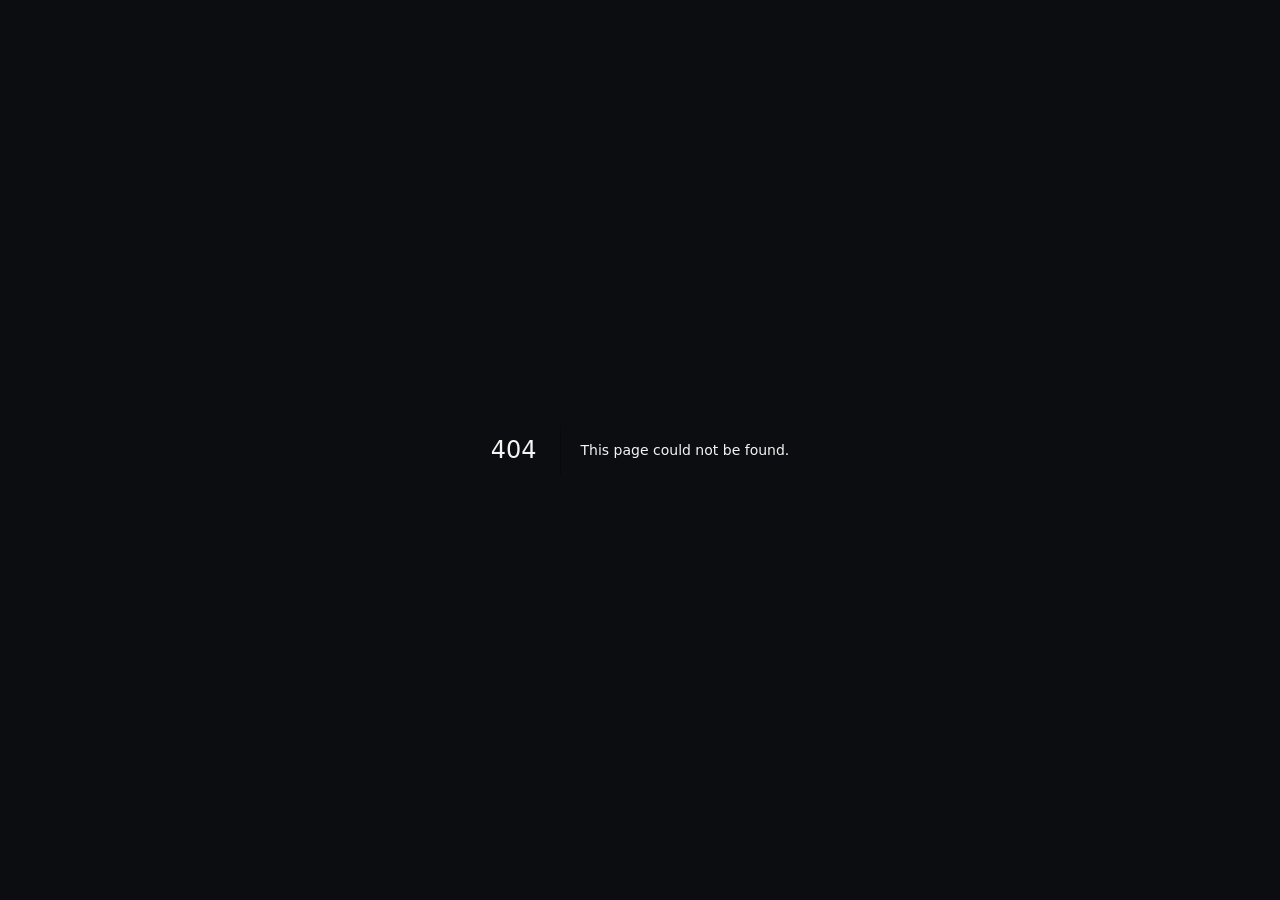
<file: 404/index.html>
<!DOCTYPE html><html lang="en" class="inter_c15e96cb-module__0bjUvq__variable"><head><meta charSet="utf-8"/><meta name="viewport" content="width=device-width, initial-scale=1"/><link rel="stylesheet" href="/_next/static/chunks/3n_8qitn4ve4j.css" data-precedence="next"/><link rel="preload" as="script" fetchPriority="low" href="/_next/static/chunks/01dkdyukbdpqq.js"/><script src="/_next/static/chunks/27jktro2p5rq9.js" async=""></script><script src="/_next/static/chunks/0y-qmi6py9vt0.js" async=""></script><script src="/_next/static/chunks/3rxl-jt3pdxgx.js" async=""></script><script src="/_next/static/chunks/turbopack-332-4lst5g5wu.js" async=""></script><script src="/_next/static/chunks/05-c3ty_6dwfk.js" async=""></script><script src="/_next/static/chunks/14mrh2-p_w84d.js" async=""></script><meta name="robots" content="noindex"/><meta name="next-size-adjust" content=""/><title>404: This page could not be found.</title><title>Count Check | The Ultimate OSRS Discord Bot</title><meta name="description" content="Automated flipping portfolios, real-time Grand Exchange analytics, high-speed combat loot simulators, and OSRS stats integration directly inside your Discord server."/><meta name="author" content="Count Check Dev Team"/><meta name="keywords" content="OSRS,Old School RuneScape,OSRS Discord Bot,Old School RuneScape Discord Bot,Grand Exchange Tracker,OSRS Flipping Bot,Loot Simulator,/flip"/><meta name="robots" content="index, follow"/><meta property="og:title" content="Count Check | OSRS Discord Bot"/><meta property="og:description" content="Quantitative portfolios, combat drop simulators, and player highscores inside Discord."/><meta property="og:url" content="https://countcheck.github.io/"/><meta property="og:site_name" content="Count Check Bot"/><meta property="og:locale" content="en_US"/><meta property="og:image" content="https://countcheck.github.io/images/CCbanner01.png"/><meta property="og:image:width" content="1200"/><meta property="og:image:height" content="630"/><meta property="og:image:alt" content="Count Check OSRS Bot Widescreen Banner"/><meta property="og:type" content="website"/><meta name="twitter:card" content="summary_large_image"/><meta name="twitter:title" content="Count Check | OSRS Discord Bot"/><meta name="twitter:description" content="Real-time OSRS market telemetry, portfolio sizers, and combat simulators inside Discord."/><meta name="twitter:image" content="https://countcheck.github.io/images/CCbanner01.png"/><link rel="icon" href="/favicon.ico?favicon.2vob68tjqpejf.ico" sizes="256x256" type="image/x-icon"/><script src="/_next/static/chunks/0cz1d0mv5g_q7.js" noModule=""></script></head><body class="bg-[#0c0d10] text-[#f4f4f5] antialiased"><div hidden=""><!--$--><!--/$--></div><div style="font-family:system-ui,&quot;Segoe UI&quot;,Roboto,Helvetica,Arial,sans-serif,&quot;Apple Color Emoji&quot;,&quot;Segoe UI Emoji&quot;;height:100vh;text-align:center;display:flex;flex-direction:column;align-items:center;justify-content:center"><div><style>body{color:#000;background:#fff;margin:0}.next-error-h1{border-right:1px solid rgba(0,0,0,.3)}@media (prefers-color-scheme:dark){body{color:#fff;background:#000}.next-error-h1{border-right:1px solid rgba(255,255,255,.3)}}</style><h1 class="next-error-h1" style="display:inline-block;margin:0 20px 0 0;padding:0 23px 0 0;font-size:24px;font-weight:500;vertical-align:top;line-height:49px">404</h1><div style="display:inline-block"><h2 style="font-size:14px;font-weight:400;line-height:49px;margin:0">This page could not be found.</h2></div></div></div><!--$--><!--/$--><script src="/_next/static/chunks/01dkdyukbdpqq.js" id="_R_" async=""></script><script>(self.__next_f=self.__next_f||[]).push([0])</script><script>self.__next_f.push([1,"1:\"$Sreact.fragment\"\n2:I[39756,[\"/_next/static/chunks/05-c3ty_6dwfk.js\",\"/_next/static/chunks/14mrh2-p_w84d.js\"],\"default\"]\n3:I[37457,[\"/_next/static/chunks/05-c3ty_6dwfk.js\",\"/_next/static/chunks/14mrh2-p_w84d.js\"],\"default\"]\n4:I[97367,[\"/_next/static/chunks/05-c3ty_6dwfk.js\",\"/_next/static/chunks/14mrh2-p_w84d.js\"],\"OutletBoundary\"]\n5:\"$Sreact.suspense\"\n8:I[97367,[\"/_next/static/chunks/05-c3ty_6dwfk.js\",\"/_next/static/chunks/14mrh2-p_w84d.js\"],\"ViewportBoundary\"]\na:I[97367,[\"/_next/static/chunks/05-c3ty_6dwfk.js\",\"/_next/static/chunks/14mrh2-p_w84d.js\"],\"MetadataBoundary\"]\nc:I[68027,[\"/_next/static/chunks/05-c3ty_6dwfk.js\",\"/_next/static/chunks/14mrh2-p_w84d.js\"],\"default\",1]\n:HL[\"/_next/static/chunks/3n_8qitn4ve4j.css\",\"style\"]\n"])</script><script>self.__next_f.push([1,"0:{\"P\":null,\"c\":[\"\",\"_not-found\",\"\"],\"q\":\"\",\"i\":false,\"f\":[[[\"\",{\"children\":[\"/_not-found\",{\"children\":[\"__PAGE__\",{}]}]},\"$undefined\",\"$undefined\",16],[[\"$\",\"$1\",\"c\",{\"children\":[[[\"$\",\"link\",\"0\",{\"rel\":\"stylesheet\",\"href\":\"/_next/static/chunks/3n_8qitn4ve4j.css\",\"precedence\":\"next\",\"crossOrigin\":\"$undefined\",\"nonce\":\"$undefined\"}],[\"$\",\"script\",\"script-0\",{\"src\":\"/_next/static/chunks/05-c3ty_6dwfk.js\",\"async\":true,\"nonce\":\"$undefined\"}],[\"$\",\"script\",\"script-1\",{\"src\":\"/_next/static/chunks/14mrh2-p_w84d.js\",\"async\":true,\"nonce\":\"$undefined\"}]],[\"$\",\"html\",null,{\"lang\":\"en\",\"className\":\"inter_c15e96cb-module__0bjUvq__variable\",\"children\":[\"$\",\"body\",null,{\"className\":\"bg-[#0c0d10] text-[#f4f4f5] antialiased\",\"children\":[\"$\",\"$L2\",null,{\"parallelRouterKey\":\"children\",\"error\":\"$undefined\",\"errorStyles\":\"$undefined\",\"errorScripts\":\"$undefined\",\"template\":[\"$\",\"$L3\",null,{}],\"templateStyles\":\"$undefined\",\"templateScripts\":\"$undefined\",\"notFound\":[[[\"$\",\"title\",null,{\"children\":\"404: This page could not be found.\"}],[\"$\",\"div\",null,{\"style\":{\"fontFamily\":\"system-ui,\\\"Segoe UI\\\",Roboto,Helvetica,Arial,sans-serif,\\\"Apple Color Emoji\\\",\\\"Segoe UI Emoji\\\"\",\"height\":\"100vh\",\"textAlign\":\"center\",\"display\":\"flex\",\"flexDirection\":\"column\",\"alignItems\":\"center\",\"justifyContent\":\"center\"},\"children\":[\"$\",\"div\",null,{\"children\":[[\"$\",\"style\",null,{\"dangerouslySetInnerHTML\":{\"__html\":\"body{color:#000;background:#fff;margin:0}.next-error-h1{border-right:1px solid rgba(0,0,0,.3)}@media (prefers-color-scheme:dark){body{color:#fff;background:#000}.next-error-h1{border-right:1px solid rgba(255,255,255,.3)}}\"}}],[\"$\",\"h1\",null,{\"className\":\"next-error-h1\",\"style\":{\"display\":\"inline-block\",\"margin\":\"0 20px 0 0\",\"padding\":\"0 23px 0 0\",\"fontSize\":24,\"fontWeight\":500,\"verticalAlign\":\"top\",\"lineHeight\":\"49px\"},\"children\":404}],[\"$\",\"div\",null,{\"style\":{\"display\":\"inline-block\"},\"children\":[\"$\",\"h2\",null,{\"style\":{\"fontSize\":14,\"fontWeight\":400,\"lineHeight\":\"49px\",\"margin\":0},\"children\":\"This page could not be found.\"}]}]]}]}]],[]],\"forbidden\":\"$undefined\",\"unauthorized\":\"$undefined\"}]}]}]]}],{\"children\":[[\"$\",\"$1\",\"c\",{\"children\":[null,[\"$\",\"$L2\",null,{\"parallelRouterKey\":\"children\",\"error\":\"$undefined\",\"errorStyles\":\"$undefined\",\"errorScripts\":\"$undefined\",\"template\":[\"$\",\"$L3\",null,{}],\"templateStyles\":\"$undefined\",\"templateScripts\":\"$undefined\",\"notFound\":\"$undefined\",\"forbidden\":\"$undefined\",\"unauthorized\":\"$undefined\"}]]}],{\"children\":[[\"$\",\"$1\",\"c\",{\"children\":[[[\"$\",\"title\",null,{\"children\":\"404: This page could not be found.\"}],[\"$\",\"div\",null,{\"style\":\"$0:f:0:1:0:props:children:1:props:children:props:children:props:notFound:0:1:props:style\",\"children\":[\"$\",\"div\",null,{\"children\":[[\"$\",\"style\",null,{\"dangerouslySetInnerHTML\":{\"__html\":\"body{color:#000;background:#fff;margin:0}.next-error-h1{border-right:1px solid rgba(0,0,0,.3)}@media (prefers-color-scheme:dark){body{color:#fff;background:#000}.next-error-h1{border-right:1px solid rgba(255,255,255,.3)}}\"}}],[\"$\",\"h1\",null,{\"className\":\"next-error-h1\",\"style\":\"$0:f:0:1:0:props:children:1:props:children:props:children:props:notFound:0:1:props:children:props:children:1:props:style\",\"children\":404}],[\"$\",\"div\",null,{\"style\":\"$0:f:0:1:0:props:children:1:props:children:props:children:props:notFound:0:1:props:children:props:children:2:props:style\",\"children\":[\"$\",\"h2\",null,{\"style\":\"$0:f:0:1:0:props:children:1:props:children:props:children:props:notFound:0:1:props:children:props:children:2:props:children:props:style\",\"children\":\"This page could not be found.\"}]}]]}]}]],null,[\"$\",\"$L4\",null,{\"children\":[\"$\",\"$5\",null,{\"name\":\"Next.MetadataOutlet\",\"children\":\"$@6\"}]}]]}],{},null,false,null]},null,false,\"$@7\"]},null,false,null],[\"$\",\"$1\",\"h\",{\"children\":[[\"$\",\"meta\",null,{\"name\":\"robots\",\"content\":\"noindex\"}],[\"$\",\"$L8\",null,{\"children\":\"$L9\"}],[\"$\",\"div\",null,{\"hidden\":true,\"children\":[\"$\",\"$La\",null,{\"children\":[\"$\",\"$5\",null,{\"name\":\"Next.Metadata\",\"children\":\"$Lb\"}]}]}],[\"$\",\"meta\",null,{\"name\":\"next-size-adjust\",\"content\":\"\"}]]}],false]],\"m\":\"$undefined\",\"G\":[\"$c\",[[\"$\",\"link\",\"0\",{\"rel\":\"stylesheet\",\"href\":\"/_next/static/chunks/3n_8qitn4ve4j.css\",\"precedence\":\"next\",\"crossOrigin\":\"$undefined\",\"nonce\":\"$undefined\"}]]],\"S\":true,\"h\":null,\"s\":\"$undefined\",\"l\":\"$undefined\",\"p\":\"$undefined\",\"d\":\"$undefined\",\"b\":\"qqZLyPxJuJfM9qEj--a9g\"}\n"])</script><script>self.__next_f.push([1,"d:[]\n7:\"$Wd\"\n"])</script><script>self.__next_f.push([1,"9:[[\"$\",\"meta\",\"0\",{\"charSet\":\"utf-8\"}],[\"$\",\"meta\",\"1\",{\"name\":\"viewport\",\"content\":\"width=device-width, initial-scale=1\"}]]\n"])</script><script>self.__next_f.push([1,"e:I[27201,[\"/_next/static/chunks/05-c3ty_6dwfk.js\",\"/_next/static/chunks/14mrh2-p_w84d.js\"],\"IconMark\"]\n6:null\n"])</script><script>self.__next_f.push([1,"b:[[\"$\",\"title\",\"0\",{\"children\":\"Count Check | The Ultimate OSRS Discord Bot\"}],[\"$\",\"meta\",\"1\",{\"name\":\"description\",\"content\":\"Automated flipping portfolios, real-time Grand Exchange analytics, high-speed combat loot simulators, and OSRS stats integration directly inside your Discord server.\"}],[\"$\",\"meta\",\"2\",{\"name\":\"author\",\"content\":\"Count Check Dev Team\"}],[\"$\",\"meta\",\"3\",{\"name\":\"keywords\",\"content\":\"OSRS,Old School RuneScape,OSRS Discord Bot,Old School RuneScape Discord Bot,Grand Exchange Tracker,OSRS Flipping Bot,Loot Simulator,/flip\"}],[\"$\",\"meta\",\"4\",{\"name\":\"robots\",\"content\":\"index, follow\"}],[\"$\",\"meta\",\"5\",{\"property\":\"og:title\",\"content\":\"Count Check | OSRS Discord Bot\"}],[\"$\",\"meta\",\"6\",{\"property\":\"og:description\",\"content\":\"Quantitative portfolios, combat drop simulators, and player highscores inside Discord.\"}],[\"$\",\"meta\",\"7\",{\"property\":\"og:url\",\"content\":\"https://countcheck.github.io/\"}],[\"$\",\"meta\",\"8\",{\"property\":\"og:site_name\",\"content\":\"Count Check Bot\"}],[\"$\",\"meta\",\"9\",{\"property\":\"og:locale\",\"content\":\"en_US\"}],[\"$\",\"meta\",\"10\",{\"property\":\"og:image\",\"content\":\"https://countcheck.github.io/images/CCbanner01.png\"}],[\"$\",\"meta\",\"11\",{\"property\":\"og:image:width\",\"content\":\"1200\"}],[\"$\",\"meta\",\"12\",{\"property\":\"og:image:height\",\"content\":\"630\"}],[\"$\",\"meta\",\"13\",{\"property\":\"og:image:alt\",\"content\":\"Count Check OSRS Bot Widescreen Banner\"}],[\"$\",\"meta\",\"14\",{\"property\":\"og:type\",\"content\":\"website\"}],[\"$\",\"meta\",\"15\",{\"name\":\"twitter:card\",\"content\":\"summary_large_image\"}],[\"$\",\"meta\",\"16\",{\"name\":\"twitter:title\",\"content\":\"Count Check | OSRS Discord Bot\"}],[\"$\",\"meta\",\"17\",{\"name\":\"twitter:description\",\"content\":\"Real-time OSRS market telemetry, portfolio sizers, and combat simulators inside Discord.\"}],[\"$\",\"meta\",\"18\",{\"name\":\"twitter:image\",\"content\":\"https://countcheck.github.io/images/CCbanner01.png\"}],[\"$\",\"link\",\"19\",{\"rel\":\"icon\",\"href\":\"/favicon.ico?favicon.2vob68tjqpejf.ico\",\"sizes\":\"256x256\",\"type\":\"image/x-icon\"}],[\"$\",\"$Le\",\"20\",{}]]\n"])</script></body></html>
</file>
<file: _next/static/chunks/3n_8qitn4ve4j.css>
@font-face{font-family:Inter;font-style:normal;font-weight:100 900;font-display:swap;src:url(../media/2c55a0e60120577a-s.0-dom-5bn10r2.woff2)format("woff2");unicode-range:U+460-52F,U+1C80-1C8A,U+20B4,U+2DE0-2DFF,U+A640-A69F,U+FE2E-FE2F}@font-face{font-family:Inter;font-style:normal;font-weight:100 900;font-display:swap;src:url(../media/9c72aa0f40e4eef8-s.1y4-pdgsjb-pw.woff2)format("woff2");unicode-range:U+301,U+400-45F,U+490-491,U+4B0-4B1,U+2116}@font-face{font-family:Inter;font-style:normal;font-weight:100 900;font-display:swap;src:url(../media/ad66f9afd8947f86-s.3lvt2whj97whp.woff2)format("woff2");unicode-range:U+1F??}@font-face{font-family:Inter;font-style:normal;font-weight:100 900;font-display:swap;src:url(../media/5476f68d60460930-s.2uwcyprjm3xu3.woff2)format("woff2");unicode-range:U+370-377,U+37A-37F,U+384-38A,U+38C,U+38E-3A1,U+3A3-3FF}@font-face{font-family:Inter;font-style:normal;font-weight:100 900;font-display:swap;src:url(../media/2bbe8d2671613f1f-s.0k62hbripvv8p.woff2)format("woff2");unicode-range:U+102-103,U+110-111,U+128-129,U+168-169,U+1A0-1A1,U+1AF-1B0,U+300-301,U+303-304,U+308-309,U+323,U+329,U+1EA0-1EF9,U+20AB}@font-face{font-family:Inter;font-style:normal;font-weight:100 900;font-display:swap;src:url(../media/1bffadaabf893a1e-s.3-6t-g6q0vh0a.woff2)format("woff2");unicode-range:U+100-2BA,U+2BD-2C5,U+2C7-2CC,U+2CE-2D7,U+2DD-2FF,U+304,U+308,U+329,U+1D00-1DBF,U+1E00-1E9F,U+1EF2-1EFF,U+2020,U+20A0-20AB,U+20AD-20C0,U+2113,U+2C60-2C7F,U+A720-A7FF}@font-face{font-family:Inter;font-style:normal;font-weight:100 900;font-display:swap;src:url(../media/83afe278b6a6bb3c-s.p.2bn3s6zvc0dyp.woff2)format("woff2");unicode-range:U+??,U+131,U+152-153,U+2BB-2BC,U+2C6,U+2DA,U+2DC,U+304,U+308,U+329,U+2000-206F,U+20AC,U+2122,U+2191,U+2193,U+2212,U+2215,U+FEFF,U+FFFD}@font-face{font-family:Inter Fallback;src:local(Arial);ascent-override:90.44%;descent-override:22.52%;line-gap-override:0.0%;size-adjust:107.12%}.inter_c15e96cb-module__0bjUvq__className{font-family:Inter,Inter Fallback;font-style:normal}.inter_c15e96cb-module__0bjUvq__variable{--font-inter:"Inter", "Inter Fallback"}
@layer properties{@supports (((-webkit-hyphens:none)) and (not (margin-trim:inline))) or ((-moz-orient:inline) and (not (color:rgb(from red r g b)))){*,:before,:after,::backdrop{--tw-translate-x:0;--tw-translate-y:0;--tw-translate-z:0;--tw-rotate-x:initial;--tw-rotate-y:initial;--tw-rotate-z:initial;--tw-skew-x:initial;--tw-skew-y:initial;--tw-border-style:solid;--tw-outline-style:solid;--tw-blur:initial;--tw-brightness:initial;--tw-contrast:initial;--tw-grayscale:initial;--tw-hue-rotate:initial;--tw-invert:initial;--tw-opacity:initial;--tw-saturate:initial;--tw-sepia:initial;--tw-drop-shadow:initial;--tw-drop-shadow-color:initial;--tw-drop-shadow-alpha:100%;--tw-drop-shadow-size:initial;--tw-duration:initial}}}.pointer-events-none{pointer-events:none}.absolute{position:absolute}.relative{position:relative}.static{position:static}.sticky{position:sticky}.left-1\/2{left:50%}.z-0{z-index:0}.z-10{z-index:10}.z-20{z-index:20}.z-30{z-index:30}.z-40{z-index:40}.mx-auto{margin-inline:auto}.block{display:block}.flex{display:flex}.grid{display:grid}.hidden{display:none}.inline-flex{display:inline-flex}.table{display:table}.h-\[40px\]{height:40px}.h-\[240px\]{height:240px}.h-\[300px\]{height:300px}.h-\[360px\]{height:360px}.h-\[380px\]{height:380px}.h-\[calc\(100vh-3\.5rem\)\]{height:calc(100vh - 3.5rem)}.max-h-\[340px\]{max-height:340px}.max-h-\[400px\]{max-height:400px}.min-h-\[450px\]{min-height:450px}.min-h-screen{min-height:100vh}.w-\[1px\]{width:1px}.w-\[240px\]{width:240px}.w-\[360px\]{width:360px}.w-full{width:100%}.max-w-\[600px\]{max-width:600px}.max-w-\[800px\]{max-width:800px}.max-w-\[840px\]{max-width:840px}.max-w-\[940px\]{max-width:940px}.max-w-\[1200px\]{max-width:1200px}.flex-1{flex:1}.shrink-0{flex-shrink:0}.-translate-x-1\/2{--tw-translate-x:calc(calc(1 / 2 * 100%) * -1);translate:var(--tw-translate-x) var(--tw-translate-y)}.transform{transform:var(--tw-rotate-x,) var(--tw-rotate-y,) var(--tw-rotate-z,) var(--tw-skew-x,) var(--tw-skew-y,)}.list-decimal{list-style-type:decimal}.list-disc{list-style-type:disc}.grid-cols-1{grid-template-columns:repeat(1,minmax(0,1fr))}.flex-col{flex-direction:column}.flex-row{flex-direction:row}.flex-wrap{flex-wrap:wrap}.items-center{align-items:center}.items-start{align-items:flex-start}.justify-between{justify-content:space-between}.justify-center{justify-content:center}.truncate{text-overflow:ellipsis;white-space:nowrap;overflow:hidden}.overflow-visible{overflow:visible}.overflow-x-auto{overflow-x:auto}.overflow-x-hidden{overflow-x:hidden}.overflow-y-auto{overflow-y:auto}.rounded-full{border-radius:3.40282e38px}.border{border-style:var(--tw-border-style);border-width:1px}.border-t{border-top-style:var(--tw-border-style);border-top-width:1px}.border-r{border-right-style:var(--tw-border-style);border-right-width:1px}.border-b{border-bottom-style:var(--tw-border-style);border-bottom-width:1px}.border-l-2{border-left-style:var(--tw-border-style);border-left-width:2px}.border-l-4{border-left-style:var(--tw-border-style);border-left-width:4px}.bg-\[\#0b0c10\]{background-color:#0b0c10}.bg-\[\#0c0d10\]{background-color:#0c0d10}.bg-\[\#0c0d12\]\/95{background-color:#0c0d12f2;background-color:lab(3.67638% .380151 -2.64868/.95)}.bg-\[\#0e0f14\]{background-color:#0e0f14}.bg-\[\#090a0d\]{background-color:#090a0d}.bg-\[\#090a0f\]{background-color:#090a0f}.bg-\[\#07080b\]{background-color:#07080b}.bg-\[\#14151c\]\/40{background-color:#14151c66;background-color:lab(6.89782% .954948 -5.06832/.4)}.bg-\[\#14151c\]\/60{background-color:#14151c99;background-color:lab(6.89782% .954948 -5.06832/.6)}.bg-\[\#101116\]{background-color:#101116}.bg-\[\#111217\]{background-color:#111217}.object-contain{object-fit:contain}.object-cover{object-fit:cover}.text-center{text-align:center}.text-left{text-align:left}.text-\[10px\]{font-size:10px}.text-\[\#d4d4d8\]{color:#d4d4d8}.text-\[\#e4e4e7\]{color:#e4e4e7}.text-\[\#f4f4f5\]{color:#f4f4f5}.uppercase{text-transform:uppercase}.italic{font-style:italic}.antialiased{-webkit-font-smoothing:antialiased;-moz-osx-font-smoothing:grayscale}.outline{outline-style:var(--tw-outline-style);outline-width:1px}.blur-\[60px\]{--tw-blur:blur(60px);filter:var(--tw-blur,) var(--tw-brightness,) var(--tw-contrast,) var(--tw-grayscale,) var(--tw-hue-rotate,) var(--tw-invert,) var(--tw-saturate,) var(--tw-sepia,) var(--tw-drop-shadow,)}.blur-\[110px\]{--tw-blur:blur(110px);filter:var(--tw-blur,) var(--tw-brightness,) var(--tw-contrast,) var(--tw-grayscale,) var(--tw-hue-rotate,) var(--tw-invert,) var(--tw-saturate,) var(--tw-sepia,) var(--tw-drop-shadow,)}.blur-\[120px\]{--tw-blur:blur(120px);filter:var(--tw-blur,) var(--tw-brightness,) var(--tw-contrast,) var(--tw-grayscale,) var(--tw-hue-rotate,) var(--tw-invert,) var(--tw-saturate,) var(--tw-sepia,) var(--tw-drop-shadow,)}.drop-shadow-\[0_15px_45px_rgba\(220\,38\,38\,0\.25\)\]{--tw-drop-shadow-size:drop-shadow(0 15px 45px var(--tw-drop-shadow-color,#dc262640));--tw-drop-shadow:var(--tw-drop-shadow-size);filter:var(--tw-blur,) var(--tw-brightness,) var(--tw-contrast,) var(--tw-grayscale,) var(--tw-hue-rotate,) var(--tw-invert,) var(--tw-saturate,) var(--tw-sepia,) var(--tw-drop-shadow,)}.filter{filter:var(--tw-blur,) var(--tw-brightness,) var(--tw-contrast,) var(--tw-grayscale,) var(--tw-hue-rotate,) var(--tw-invert,) var(--tw-saturate,) var(--tw-sepia,) var(--tw-drop-shadow,)}.transition{transition-property:color,background-color,border-color,outline-color,text-decoration-color,fill,stroke,--tw-gradient-from,--tw-gradient-via,--tw-gradient-to,opacity,box-shadow,transform,translate,scale,rotate,filter,-webkit-backdrop-filter,backdrop-filter,display,content-visibility,overlay,pointer-events;transition-timing-function:var(--tw-ease,ease);transition-duration:var(--tw-duration,0s)}.transition-all{transition-property:all;transition-timing-function:var(--tw-ease,ease);transition-duration:var(--tw-duration,0s)}.transition-colors{transition-property:color,background-color,border-color,outline-color,text-decoration-color,fill,stroke,--tw-gradient-from,--tw-gradient-via,--tw-gradient-to;transition-timing-function:var(--tw-ease,ease);transition-duration:var(--tw-duration,0s)}.transition-opacity{transition-property:opacity;transition-timing-function:var(--tw-ease,ease);transition-duration:var(--tw-duration,0s)}.transition-transform{transition-property:transform,translate,scale,rotate;transition-timing-function:var(--tw-ease,ease);transition-duration:var(--tw-duration,0s)}.duration-200{--tw-duration:.2s;transition-duration:.2s}.select-all{-webkit-user-select:all;user-select:all}.select-none{-webkit-user-select:none;user-select:none}@media (hover:hover){.hover\:bg-\[\#13141c\]:hover{background-color:#13141c}.hover\:bg-\[\#111217\]:hover{background-color:#111217}.hover\:opacity-90:hover{opacity:.9}}@property --tw-translate-x{syntax:"*";inherits:false;initial-value:0}@property --tw-translate-y{syntax:"*";inherits:false;initial-value:0}@property --tw-translate-z{syntax:"*";inherits:false;initial-value:0}@property --tw-rotate-x{syntax:"*";inherits:false}@property --tw-rotate-y{syntax:"*";inherits:false}@property --tw-rotate-z{syntax:"*";inherits:false}@property --tw-skew-x{syntax:"*";inherits:false}@property --tw-skew-y{syntax:"*";inherits:false}@property --tw-border-style{syntax:"*";inherits:false;initial-value:solid}@property --tw-outline-style{syntax:"*";inherits:false;initial-value:solid}@property --tw-blur{syntax:"*";inherits:false}@property --tw-brightness{syntax:"*";inherits:false}@property --tw-contrast{syntax:"*";inherits:false}@property --tw-grayscale{syntax:"*";inherits:false}@property --tw-hue-rotate{syntax:"*";inherits:false}@property --tw-invert{syntax:"*";inherits:false}@property --tw-opacity{syntax:"*";inherits:false}@property --tw-saturate{syntax:"*";inherits:false}@property --tw-sepia{syntax:"*";inherits:false}@property --tw-drop-shadow{syntax:"*";inherits:false}@property --tw-drop-shadow-color{syntax:"*";inherits:false}@property --tw-drop-shadow-alpha{syntax:"<percentage>";inherits:false;initial-value:100%}@property --tw-drop-shadow-size{syntax:"*";inherits:false}@property --tw-duration{syntax:"*";inherits:false}
</file>
